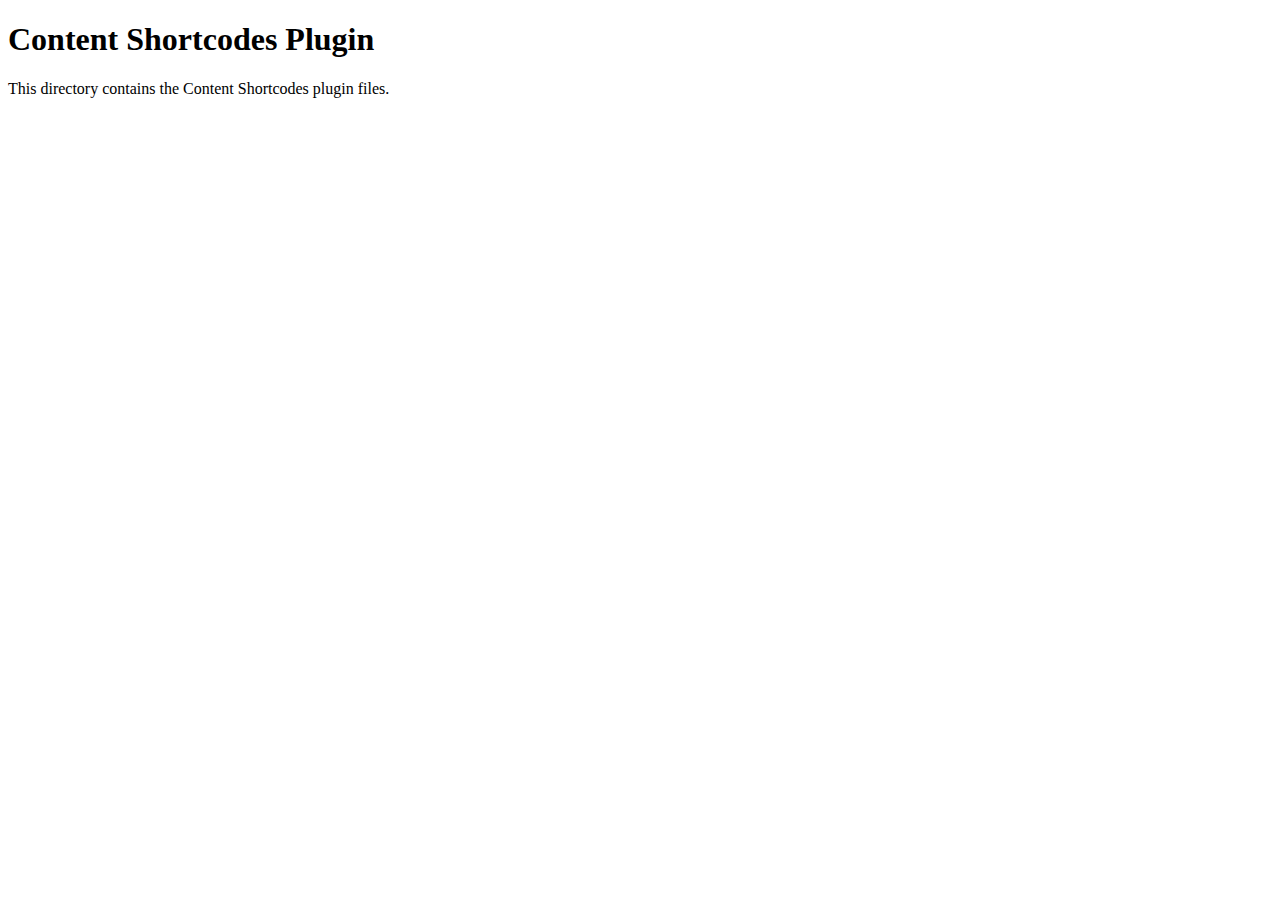
<file: index.html>
<!DOCTYPE html>
<html>
<head>
    <title>Content Shortcodes Plugin</title>
</head>
<body>
    <h1>Content Shortcodes Plugin</h1>
    <p>This directory contains the Content Shortcodes plugin files.</p>
</body>
</html>
</file>
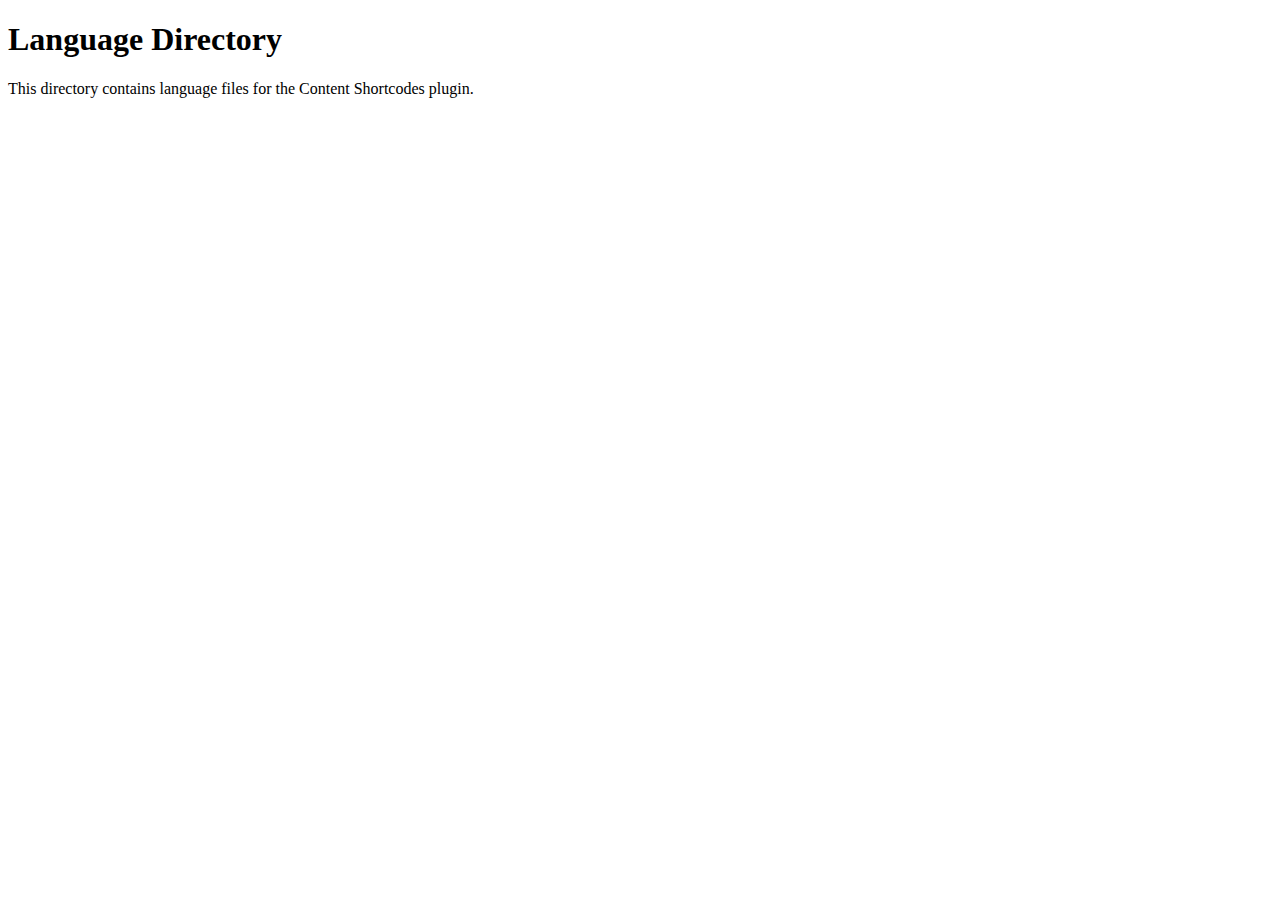
<file: language/index.html>
<!DOCTYPE html>
<html>
<head>
    <title>Language Directory</title>
</head>
<body>
    <h1>Language Directory</h1>
    <p>This directory contains language files for the Content Shortcodes plugin.</p>
</body>
</html>
</file>
